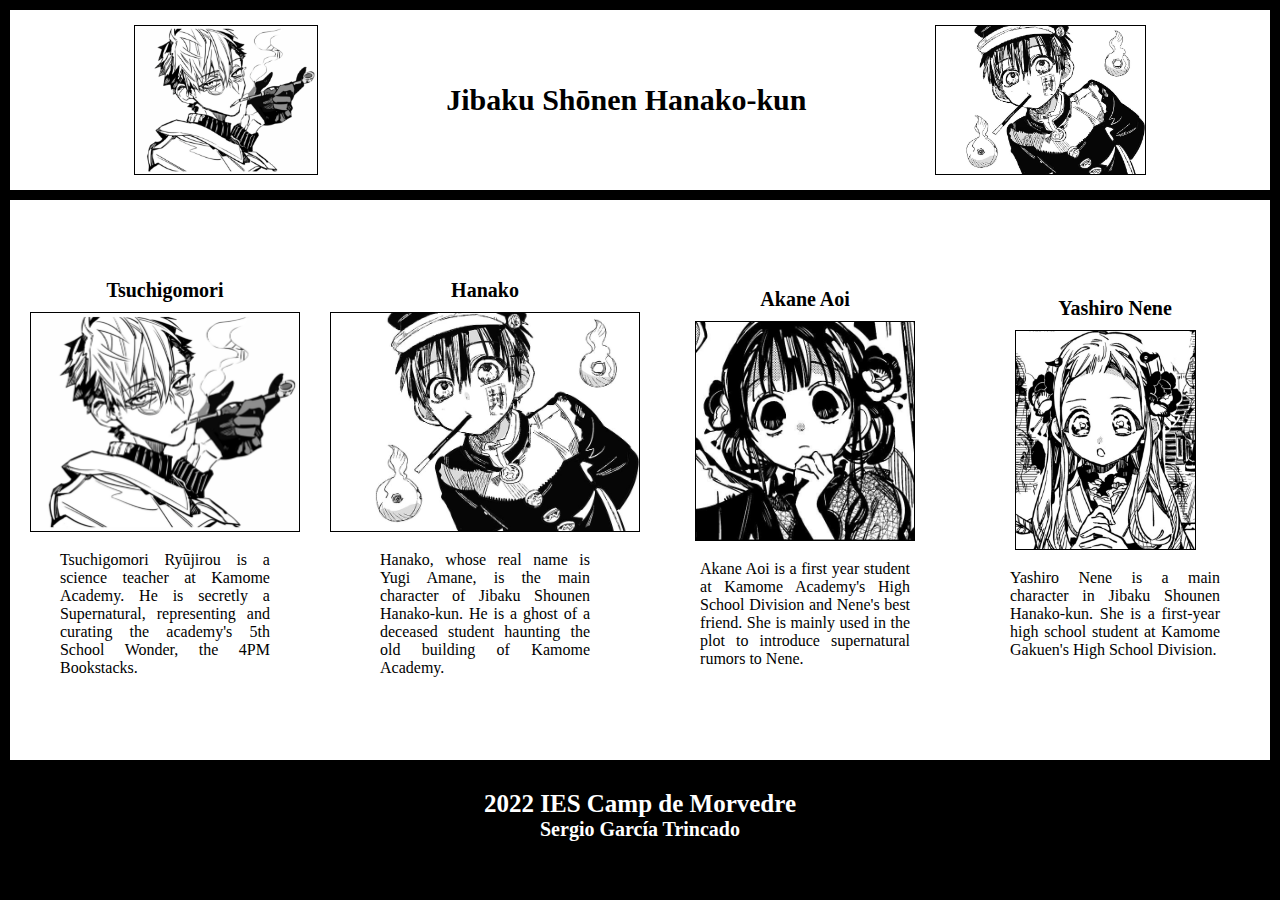
<file: index.html>
<!DOCTYPE html>

<html lang="en">

<head>
    <meta charset="utf-8" />
    <meta name="viewport" content="width=device-width, initial-scale=1.0, shrink-to-fit=no" />
    
    <!-- Estilos -->
    <link rel="stylesheet" href="css/main.css">

    <title>Responsive</title>
</head>

<body>
    <header>
        <img src="img/imagen1.jpg" alt="imagen1">
        <h1>Jibaku Shōnen Hanako-kun</h1>
        <img src="img/imagen2.jpg" alt="imagen2">
    </header>

    <main>
        <section>
            <h3>Tsuchigomori</h3>
            <img src="img/imagen1.jpg" alt="Grid">
            <p>
                Tsuchigomori Ryūjirou is a science teacher at Kamome Academy. 
                He is secretly a Supernatural, representing and curating the academy's 5th School Wonder, 
                the 4PM Bookstacks.
            </p>
        </section>
        <section>
            <h3>Hanako</h3>
            <img src="img/imagen2.jpg" alt="Grid">
            <p>
                Hanako, whose real name is Yugi Amane, is the main character of Jibaku Shounen Hanako-kun. 
                He is a ghost of a deceased student haunting the old building of Kamome Academy.
            </p>
        </section>
        <section>
            <h3>Akane Aoi</h3>
            <img src="img/imagen3.jpg" alt="Grid">
            <p>
                Akane Aoi is a first year student at Kamome Academy's High School Division and Nene's best friend. 
                She is mainly used in the plot to introduce supernatural rumors to Nene.
            </p>
        </section>
        <section>
            <h3>Yashiro Nene</h3>
            <img src="img/imagen4.jpg" alt="Grid">
            <p>
                Yashiro Nene is a main character in Jibaku Shounen Hanako-kun. 
                She is a first-year high school student at Kamome Gakuen's High School Division.
            </p>
        </section>
    </main>
    <footer>
        <h2>2022 IES Camp de Morvedre</h2>
        <h3>Sergio García Trincado</h3>
    </footer>

    <script src="js/jquery-3.6.0.js"></script>
    <script src="js/jquery-3.6.0.min.js"></script>
    <script src="js/general.js"></script>
</body>
</html>
</file>
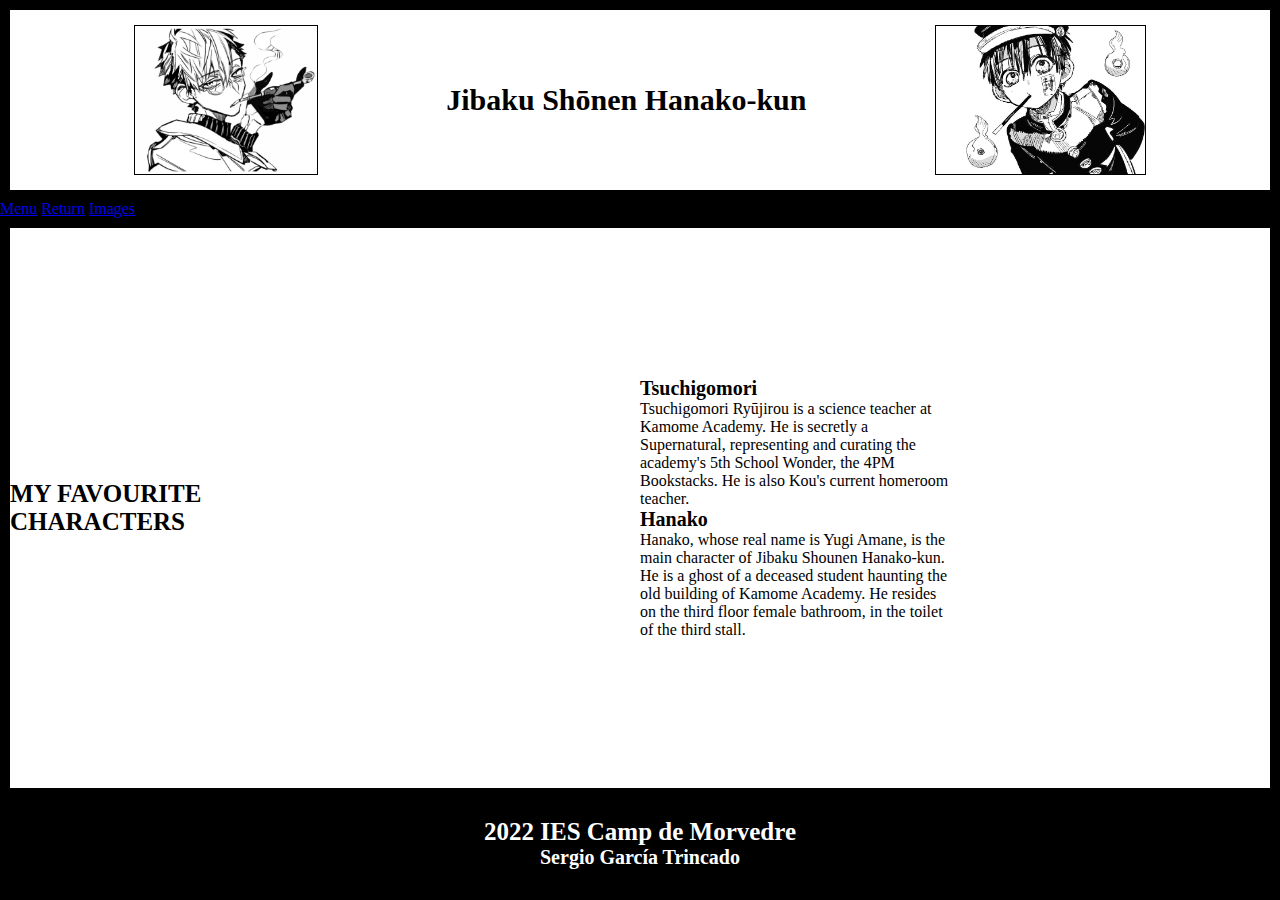
<file: Responsive.html>
<!DOCTYPE html>

<html lang="en">

<head>
    <meta charset="utf-8" />
    <meta name="viewport" content="width=device-width, initial-scale=1.0, shrink-to-fit=no" />
    <!-- Estilos -->
    <!-- <link rel="stylesheet" media="all and (orientation:landscape)" href="css/horizontal.css" /> -->
    <!-- <link rel="stylesheet" media="all and (orientation:portrait)" href="css/vertical.css" /> -->
    <!-- <link rel="stylesheet" href="css/united.css"> -->
    <link rel="stylesheet" href="css/mostrar.css">
    <title>Responsive</title>
</head>

<body>
    <header>
        <img src="img/imagen1.jpg" alt="imagen1">
        <h1>Jibaku Shōnen Hanako-kun</h1>
        <img src="img/imagen2.jpg" alt="imagen2">
    </header>

    <nav>
        <a href="#">Menu</a>
        <a href="#">Return</a>
        <a href="#">Images</a>
    </nav>

    <main>
        <h2>MY FAVOURITE CHARACTERS</h2>
        <h4></h4>
        <section>
            <article>

                <h3>Tsuchigomori</h3>
                <p>
                    Tsuchigomori Ryūjirou is a science teacher at Kamome Academy. He is secretly a Supernatural, 
                    representing and curating the academy's 5th School Wonder,
                    the 4PM Bookstacks. He is also Kou's current homeroom teacher.
                </p>

            </article>

            <article>

                <h3>Hanako</h3>
                <p>
                    Hanako, whose real name is Yugi Amane, is the main character of Jibaku Shounen Hanako-kun. 
                    He is a ghost of a deceased student haunting the old building of Kamome Academy. 
                    He resides on the third floor female bathroom, in the toilet of the third stall.
                </p>

            </article>
        </section>
    </main>
    <footer>
        <h2>2022 IES Camp de Morvedre</h2>
        <h3>Sergio García Trincado</h3>
    </footer>

    <script src="js/jquery-3.6.0.js"></script>
    <script src="js/jquery-3.6.0.min.js"></script>
    <script src="js/general.js"></script>
</body>
</html>
</file>
<file: css/main.css>
*, *::before, *::after {
	padding: 0;
	margin: 0;
	
	box-sizing: border-box;
}

main, footer {
    display: flex;
    flex-direction: column;
    justify-content: center;
    align-items: center;

    margin: 10px;
}

header {
    margin: 10px;
    min-height: 20vh;

    gap: 5px;

    display: flex;
    flex-direction: row;
    justify-content: space-evenly;
    align-items: center;

    background-color: white;
    color: black;
}

img {
    border: 1px solid black;
}

header > img {
    height: 60px;
    width: auto;
    object-fit: contain;
}

main {
    min-height: calc(70vh - 70px);
    justify-content: space-around;
    color: black;
    background-color: white;

    display: grid;
}

section {
    margin: 0 auto;
}

section > p {
    padding: 5px;
    text-align: justify;
    width: 220px;
    margin: 0 auto;
}

section > h3 {
    text-align: center;
}

section > img {
    height: 50px;
    margin: 10px;
    width: auto;
    object-fit: cover;
}


/* Footer */
footer {
    height: 10vh;
}


/* Fuentes */
h1 {
    font-size: 15px;
}

h2 {
    font-size: 11px;
}

h3 {
    font-size: 13px;
}


/* Media */
@media (orientation:landscape) {
    body {
        background-color: black;
        color: white;
    }
}

@media (orientation:portrait) {
    body {
        background-color: white;
        color: black;
    }

    img {
        border: none;
    }

    header {
        background-color: black;
        color: white;
    }

    header > h1 {
        width: 250px;
    }

    header > img:last-child {
        display: none;
    }

    nav {
        background-color: white;
    }

    main {
        background-color: black;
        color: white;
    }

    main > section {
        background-color: black;
    }

    section > p {
        background-color: black;
    }
}

@media only screen and (min-width: 600px) {
    main {
        grid-template-columns: 1fr 1fr;
    }
}

@media only screen and (min-width: 900px) {
    main {
        grid-template-columns: 1fr 1fr 1fr 1fr;
    }
}

@media only screen and (min-height: 750px) {
    section > img {
        height: 100px;
        width: auto;
    }

    header > img {
        height: 120px;
        width: auto;
    }
}

@media only screen and (min-height: 500px) and (min-width: 345px) {
    h1 {
        font-size: 30px;
    }

    h2 {
        font-size: 25px;
    }
    
    h3 {
        font-size: 20px;
    }
}

@media only screen and (min-width: 1200px) and (min-height: 800px) {
    section > img {
        height: 220px;
        width: auto;
    }

    header > img {
        height: 150px;
        width: auto;
    }
}
</file>
<file: css/mostrar.css>
*, *::before, *::after {
	padding: 0;
	margin: 0;
	
	box-sizing: border-box;
}

main, footer {
    display: flex;
    flex-direction: column;
    justify-content: center;
    align-items: center;

    margin: 10px;
}

header {
    margin: 10px;
    height: 20vh;

    gap: 5px;

    display: flex;
    flex-direction: row;
    justify-content: space-evenly;
    align-items: center;

    background-color: white;
    color: black;
}

img {
    border: 1px solid black;
}

header > img {
    height: 60px;
    width: auto;
    object-fit: contain;
}

main {
    min-height: calc(70vh - 70px);
    justify-content: space-around;
    color: black;
    background-color: white;

    display: grid;
}

section {
    margin: 0 auto;
}

section > p {
    padding: 5px;
    text-align: justify;
    width: 220px;
    margin: 0 auto;
}

section > img {
    height: 50px;
    margin: 10px;
    width: auto;
    object-fit: cover;
}


/* Footer */
footer {
    height: 10vh;
}


/* Fuentes */
h1 {
    font-size: 15px;
}

h2 {
    font-size: 11px;
}

h3 {
    font-size: 13px;
}


/* Media */
@media (orientation:landscape) {
    body {
        background-color: black;
        color: white;
    }
}

@media (orientation:portrait) {
    body {
        background-color: white;
        color: black;
    }

    img {
        border: none;
    }

    header {
        background-color: black;
        color: white;
    }

    header > h1 {
        width: 250px;
    }

    header > img:last-child {
        display: none;
    }

    nav {
        background-color: white;
    }

    main {
        background-color: black;
        color: white;
    }

    main > section {
        background-color: black;
    }

    section > p {
        background-color: black;
    }
}

@media only screen and (min-width: 600px) {
    main {
        grid-template-columns: 1fr 1fr;
    }
}

@media only screen and (min-width: 900px) {
    main {
        grid-template-columns: 1fr 1fr 1fr 1fr;
    }
}

@media only screen and (min-height: 750px) {
    section > img {
        height: 100px;
        width: auto;
    }

    header > img {
        height: 120px;
        width: auto;
    }
}

@media only screen and (min-height: 500px) and (min-width: 345px) {
    h1 {
        font-size: 30px;
    }

    h2 {
        font-size: 25px;
    }
    
    h3 {
        font-size: 20px;
    }
}

@media only screen and (min-width: 1200px) and (min-height: 800px) {
    section > img {
        height: 220px;
        width: auto;
    }

    header > img {
        height: 150px;
        width: auto;
    }
}
</file>
